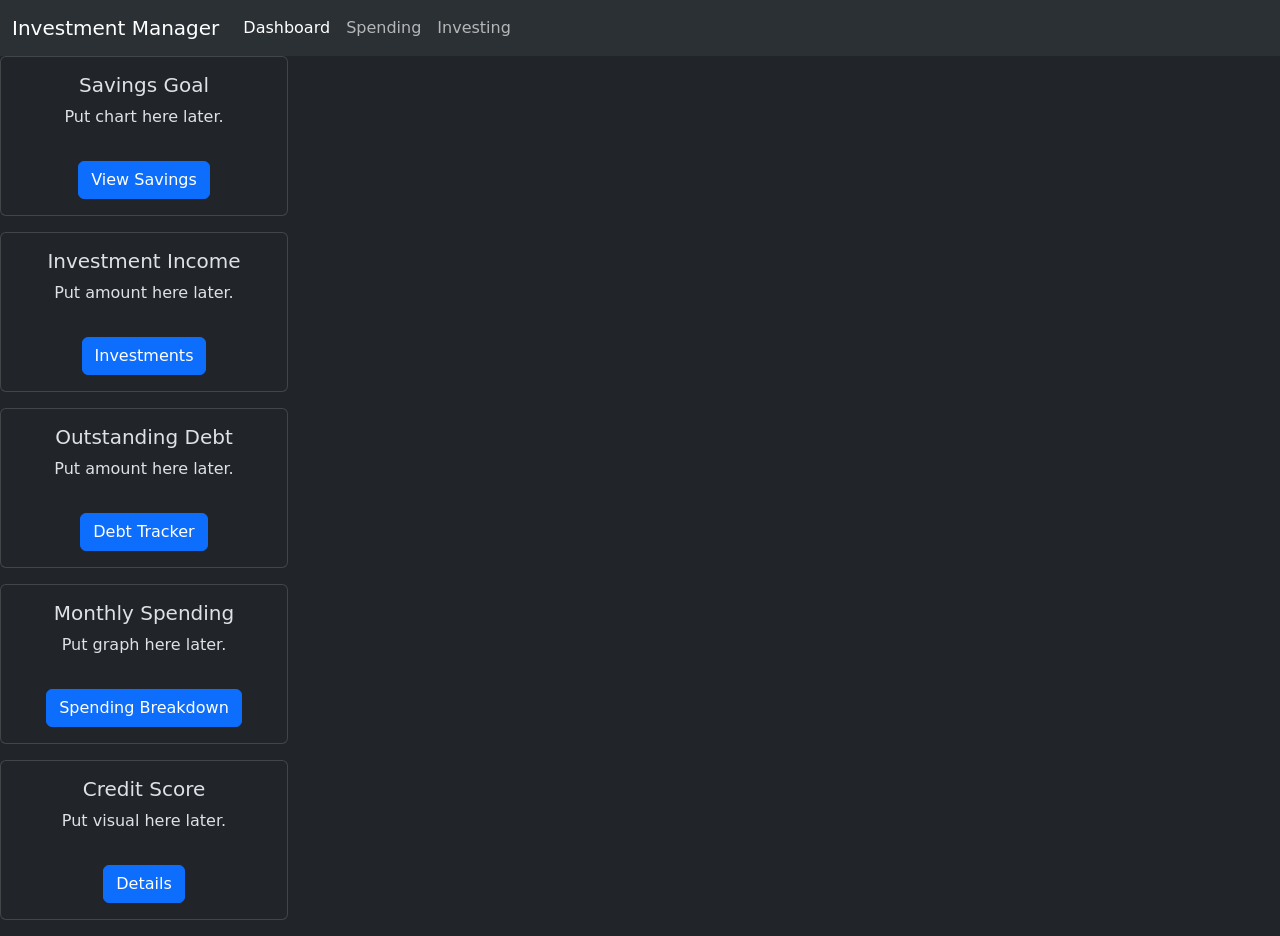
<file: index.html>
<!DOCTYPE html>

<html lang="en" data-bs-theme="dark">
    <head>
        <meta charset="utf-8">
        <meta name="viewport" content="width=device-width, initial-scale=1">
        <title>Investment Manager</title>
        <link href="https://cdn.jsdelivr.net/npm/bootstrap@5.3.3/dist/css/bootstrap.min.css" rel="stylesheet" integrity="sha384-QWTKZyjpPEjISv5WaRU9OFeRpok6YctnYmDr5pNlyT2bRjXh0JMhjY6hW+ALEwIH" crossorigin="anonymous">
    </head>
    <body>
        <nav class="navbar navbar-expand-lg bg-body-tertiary">
            <div class="container-fluid">
                <a class="navbar-brand" href="#">Investment Manager</a>
                <button class="navbar-toggler" type="button" data-bs-toggle="collapse" data-bs-target="#navbarNav" aria-controls="navbarNav" aria-expanded="false" aria-label="Toggle navigation">
                    <span class="navbar-toggler-icon"></span>
                </button>
                <div class="collapse navbar-collapse" id="navbarNav">
                    <ul class="navbar-nav">
                        <li class="nav-item">
                            <a class="nav-link active" aria-current="page" href="#">Dashboard</a>
                        </li>
                        <li class="nav-item">
                            <a class="nav-link" href="#">Spending</a>
                        </li>
                        <li class="nav-item">
                            <a class="nav-link" href="#">Investing</a>
                        </li>
                    </ul>
                </div>
            </div>
        </nav>
        <div class="card text-center mb-3" style="width: 18rem;">
            <div class="card-body">
                <h5 class="card-title">Savings Goal</h5>
                <p class="card-text">Put chart here later.</p>
            </div>
            <div class="card-body">
                <a href="#" class="btn btn-primary">View Savings</a>
            </div>
        </div>
        <div class="card text-center mb-3" style="width: 18rem;">
            <div class="card-body">
                <h5 class="card-title">Investment Income</h5>
                <p class="card-text">Put amount here later.</p>
            </div>
            <div class="card-body">
                <a href="#" class="btn btn-primary">Investments</a>
            </div>
        </div>
        <div class="card text-center mb-3" style="width: 18rem;">
            <div class="card-body">
                <h5 class="card-title">Outstanding Debt</h5>
                <p class="card-text">Put amount here later.</p>
            </div>
            <div class="card-body">
                <a href="#" class="btn btn-primary">Debt Tracker</a>
            </div>
        </div>
        <div class="card text-center mb-3" style="width: 18rem;">
            <div class="card-body">
                <h5 class="card-title">Monthly Spending</h5>
                <p class="card-text">Put graph here later.</p>
            </div>
            <div class="card-body">
                <a href="#" class="btn btn-primary">Spending Breakdown</a>
            </div>
        </div>
        <div class="card text-center mb-3" style="width: 18rem;">
            <div class="card-body">
                <h5 class="card-title">Credit Score</h5>
                <p class="card-text">Put visual here later.</p>
            </div>
            <div class="card-body">
                <a href="#" class="btn btn-primary">Details</a>
            </div>
        </div>
    </body>
</html>
</file>
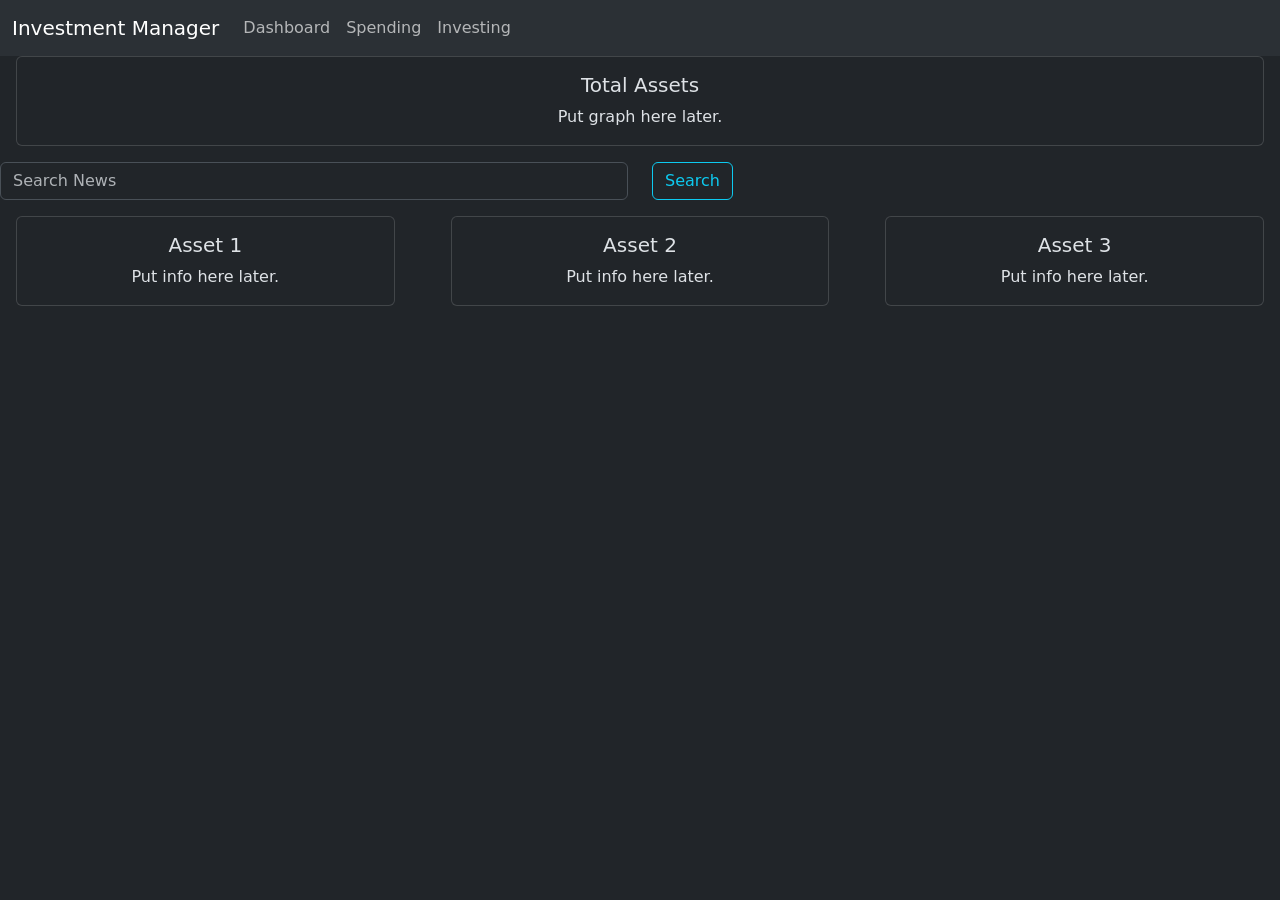
<file: investing/index.html>
<!DOCTYPE html>
<html lang="en" data-bs-theme="dark">
<head>
	<meta charset="utf-8">
	<meta name="viewport" content="width=device-width, initial-scale=1">
	<title>Investment Manager</title>
	<link href="https://cdn.jsdelivr.net/npm/bootstrap@5.3.3/dist/css/bootstrap.min.css" rel="stylesheet"
		  integrity="sha384-QWTKZyjpPEjISv5WaRU9OFeRpok6YctnYmDr5pNlyT2bRjXh0JMhjY6hW+ALEwIH" crossorigin="anonymous">
</head>
<body>
<nav class="navbar navbar-expand-lg bg-body-tertiary">
	<div class="container-fluid">
		<a class="navbar-brand" href="/">Investment Manager</a>
		<button class="navbar-toggler" type="button" data-bs-toggle="collapse" data-bs-target="#navbarNav" aria-controls="navbarNav" aria-expanded="false" aria-label="Toggle navigation">
			<span class="navbar-toggler-icon"></span>
		</button>
		<div class="collapse navbar-collapse" id="navbarNav">
			<ul class="navbar-nav">
				<li class="nav-item">
					<a class="nav-link" href="/">Dashboard</a>
				</li>
				<li class="nav-item">
					<a class="nav-link" href="/spending">Spending</a>
				</li>
				<li class="nav-item">
					<a class="nav-link" href="/investing">Investing</a>
				</li>
			</ul>
		</div>
	</div>
</nav>
<div class="row">
	<div class="col-12">
		<div class="card-group mx-3">
			<div class="card text-center mb-3" style="width: 24rem;">
				<div class="card-body">
					<h5 class="card-title">Total Assets</h5>
					<p class="card-text">Put graph here later.</p>
				</div>
			</div>
		</div>
	</div>
</div>
<form class="row g-4">
	<div class="col-6">
		<input type="text" class="form-control" placeholder="Search News" aria-label="Search News">
	</div>
	<div class="col-6">
		<button type="submit" class="btn btn-outline-info mb-3">Search</button>
	</div>
</form>
<div class="row row-cols-1 row-cols-md-3 g-4">
	<div class="col">
		<div class="card-group mx-3">
			<div class="card text-center mb-3" style="width: 24rem;">
				<div class="card-body">
					<h5 class="card-title">Asset 1</h5>
					<p class="card-text">Put info here later.</p>
				</div>
			</div>
		</div>
	</div>
	<div class="col">
		<div class="card-group mx-3">
			<div class="card text-center mb-3" style="width: 24rem;">
				<div class="card-body">
					<h5 class="card-title">Asset 2</h5>
					<p class="card-text">Put info here later.</p>
				</div>
			</div>
		</div>
	</div>
	<div class="col">
		<div class="card-group mx-3">
			<div class="card text-center mb-3" style="width: 24rem;">
				<div class="card-body">
					<h5 class="card-title">Asset 3</h5>
					<p class="card-text">Put info here later.</p>
				</div>
			</div>
		</div>
	</div>
</div>
</body>
</html>
</file>
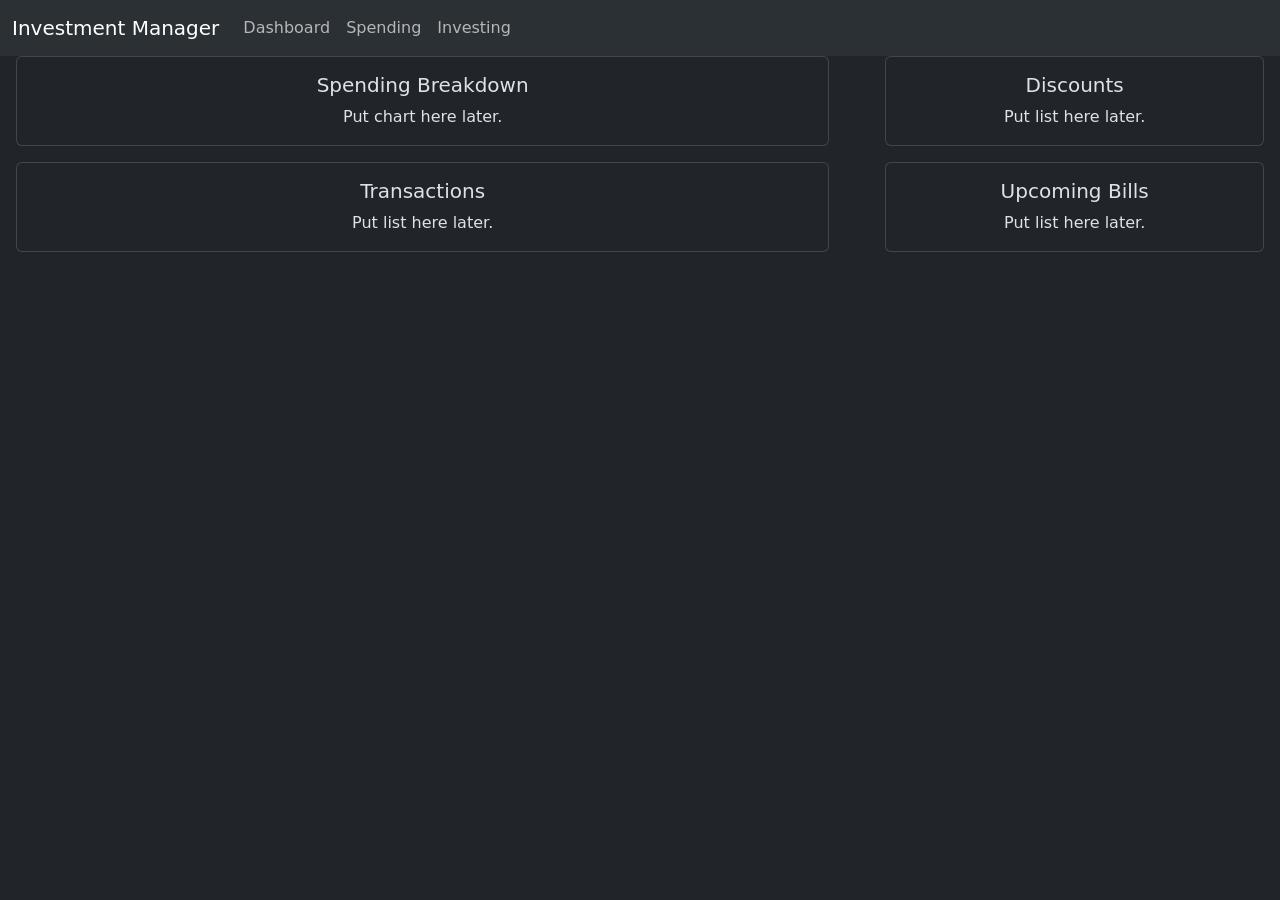
<file: spending/index.html>
<!DOCTYPE html>
<html lang="en" data-bs-theme="dark">
<head>
	<meta charset="utf-8">
	<meta name="viewport" content="width=device-width, initial-scale=1">
	<title>Investment Manager</title>
	<link href="https://cdn.jsdelivr.net/npm/bootstrap@5.3.3/dist/css/bootstrap.min.css" rel="stylesheet"
		  integrity="sha384-QWTKZyjpPEjISv5WaRU9OFeRpok6YctnYmDr5pNlyT2bRjXh0JMhjY6hW+ALEwIH" crossorigin="anonymous">
</head>
<body>
<nav class="navbar navbar-expand-lg bg-body-tertiary">
	<div class="container-fluid">
		<a class="navbar-brand" href="/">Investment Manager</a>
		<button class="navbar-toggler" type="button" data-bs-toggle="collapse" data-bs-target="#navbarNav" aria-controls="navbarNav" aria-expanded="false" aria-label="Toggle navigation">
			<span class="navbar-toggler-icon"></span>
		</button>
		<div class="collapse navbar-collapse" id="navbarNav">
			<ul class="navbar-nav">
				<li class="nav-item">
					<a class="nav-link" href="/">Dashboard</a>
				</li>
				<li class="nav-item">
					<a class="nav-link" href="/spending">Spending</a>
				</li>
				<li class="nav-item">
					<a class="nav-link" href="/investing">Investing</a>
				</li>
			</ul>
		</div>
	</div>
</nav>
<div class="row">
	<div class="col-8">
		<div class="card-group mx-3">
			<div class="card text-center mb-3" style="width: 24rem;">
				<div class="card-body">
					<h5 class="card-title">Spending Breakdown</h5>
					<p class="card-text">Put chart here later.</p>
				</div>
			</div>
		</div>
	</div>
	<div class="col-4">
		<div class="card-group mx-3">
			<div class="card text-center mb-3" style="width: 24rem;">
				<div class="card-body">
					<h5 class="card-title">Discounts</h5>
					<p class="card-text">Put list here later.</p>
				</div>
			</div>
		</div>
	</div>
</div>
<div class="row">
	<div class="col-8">
		<div class="card-group mx-3">
			<div class="card text-center mb-3" style="width: 24rem;">
				<div class="card-body">
					<h5 class="card-title">Transactions</h5>
					<p class="card-text">Put list here later.</p>
				</div>
			</div>
		</div>
	</div>
	<div class="col-4">
		<div class="card-group mx-3">
			<div class="card text-center mb-3" style="width: 24rem;">
				<div class="card-body">
					<h5 class="card-title">Upcoming Bills</h5>
					<p class="card-text">Put list here later.</p>
				</div>
			</div>
		</div>
	</div>
</div>
</body>
</html>
</file>
